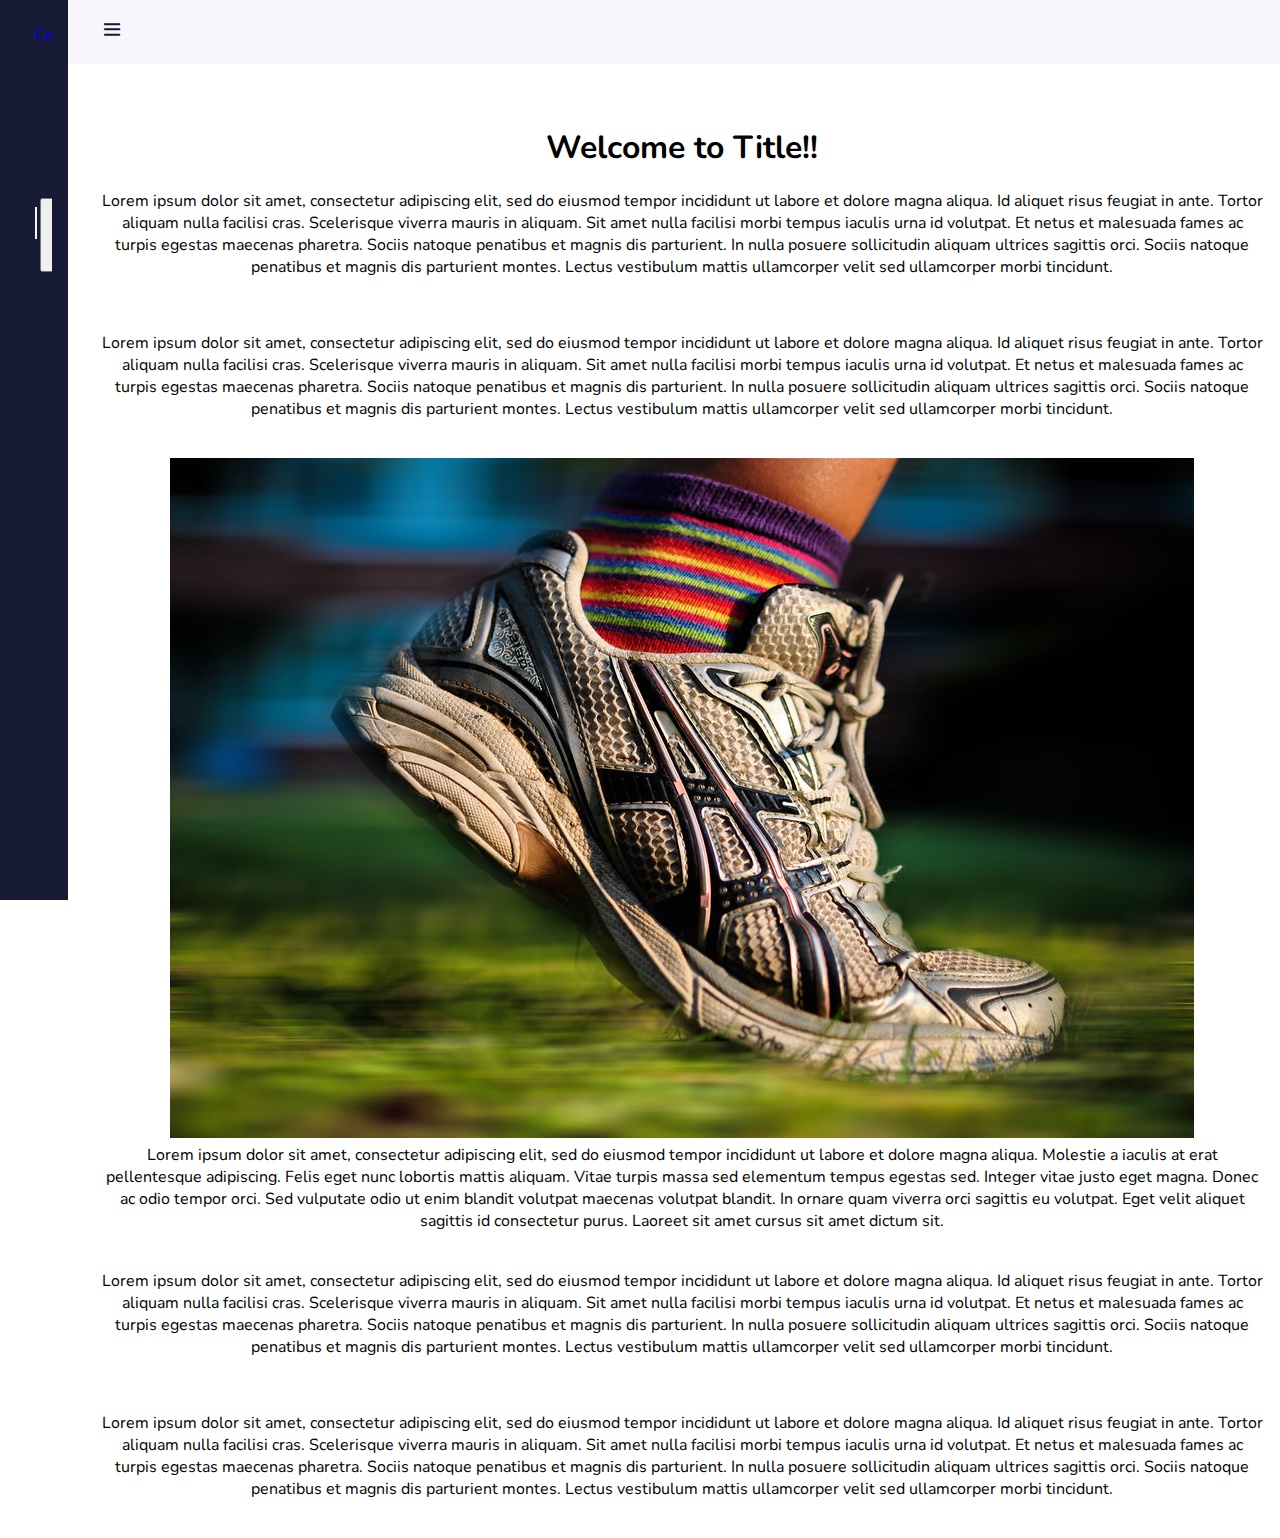
<file: mla.html>
<!DOCTYPE html>
<html lang="en">
  <head>
    <meta charset="UTF-8" />
    <meta http-equiv="X-UA-Compatible" content="IE=edge" />
    <meta name="viewport" content="width=device-width, initial-scale=1.0" />
    <title>Home</title>
    <!--custom css-->
    <link rel="stylesheet" href="resources.css" />
    <!--JavaScript-->
    <script src="srcipts/resources.js"></script>
    <!--Bootstrap CDN-->
    <link
      href="https://cdn.jsdelivr.net/npm/bootstrap@5.1.3/dist/css/bootstrap.min.css"
      rel="stylesheet"
      integrity="sha384-1BmE4kWBq78iYhFldvKuhfTAU6auU8tT94WrHftjDbrCEXSU1oBoqyl2QvZ6jIW3"
      crossorigin="anonymous"
    />
    <script
      src="https://cdn.jsdelivr.net/npm/bootstrap@5.1.3/dist/js/bootstrap.bundle.min.js"
      integrity="sha384-ka7Sk0Gln4gmtz2MlQnikT1wXgYsOg+OMhuP+IlRH9sENBO0LRn5q+8nbTov4+1p"
      crossorigin="anonymous"
    ></script>
    <!--BoxIcon CSS-->
    <link rel="stylesheet" href="https://unpkg.com/boxicons@2.1.2/css/boxicons.min.css"/>
  </head>
  <body id="body-pd">
    <!--sidebar content-->
      <!--header containing the toggle button-->
    <header class="header" id="header">
      <div class="header_toggle">
        <i class="bx bx-menu" id="header-toggle"></i>
      </div>
    </header>
      <!--navbar content-->
    <div class="l-navbar" id="nav-bar">
      <nav class="nav">
        <div class="flex-shrink-0" style="width: 280px;">
          <a href="/" class="d-flex align-items-center pb-3 mb-3 link-dark text-decoration-none border-bottom">
            <svg class="bi me-2" width="30" height="24"><use xlink:href="#bootstrap"/></svg>
            <span class="fs-5 fw-semibold">Collapsible</span>
          </a>
          <ul class="list-unstyled ps-0">
            <li>
              <a href="index.html" class="nav_link">
                <i class='bx bxs-home-smile nav_icon'></i>
                <span class="nav_name">Home</span>
              </a>
            </li>
            <li>
              <a href="calendar.html" class="nav_link">
                <i class='bx bxs-calendar nav_icon'></i>
                <span class="nav_name">Calendar</span>
              </a>
            </li>
            <li class="mb-1">
              <button class="btn btn-toggle align-items-center rounded collapsed" data-bs-toggle="collapse" data-bs-target="#orders-collapse" aria-expanded="false">  
                <a href="#" class="nav_link active" style="margin-left:-1vw">
                  <i class='bx bxs-group nav_icon'></i>
                  <span class="nav_name">Resources</span>
                </a>
              </button>
              <div class="collapse" id="orders-collapse" style="margin-top: -2vh">
                <ul class="btn-toggle-nav list-unstyled fw-normal pb-1 small">
                  <li><a href="tts.html" class="link-mine rounded">Text-to-Speech</a></li>
                  <li><a href="mla.html" class="link-mine rounded">Blog</a></li>
                  <li><a href="encyc.html" class="link-mine rounded">Encyclopedia</a></li>
                </ul>
              </div>
            </li>
          </ul>
        </div>
      </nav>
    </div>
    
    <!--Container Main start-->
    <div class="container main" style="margin-top: 14vh">
      <h1 class="pb-3">Welcome to Title!!</h1>
      <p>
        Lorem ipsum dolor sit amet, consectetur adipiscing elit, sed do eiusmod tempor incididunt ut labore et dolore magna aliqua. Id aliquet risus feugiat in ante. Tortor aliquam nulla facilisi cras. Scelerisque viverra mauris in aliquam. Sit amet nulla facilisi morbi tempus iaculis urna id volutpat. Et netus et malesuada fames ac turpis egestas maecenas pharetra. Sociis natoque penatibus et magnis dis parturient. In nulla posuere sollicitudin aliquam ultrices sagittis orci. Sociis natoque penatibus et magnis dis parturient montes. Lectus vestibulum mattis ullamcorper velit sed ullamcorper morbi tincidunt.
      </p>
      <br>
      <p>
        Lorem ipsum dolor sit amet, consectetur adipiscing elit, sed do eiusmod tempor incididunt ut labore et dolore magna aliqua. Id aliquet risus feugiat in ante. Tortor aliquam nulla facilisi cras. Scelerisque viverra mauris in aliquam. Sit amet nulla facilisi morbi tempus iaculis urna id volutpat. Et netus et malesuada fames ac turpis egestas maecenas pharetra. Sociis natoque penatibus et magnis dis parturient. In nulla posuere sollicitudin aliquam ultrices sagittis orci. Sociis natoque penatibus et magnis dis parturient montes. Lectus vestibulum mattis ullamcorper velit sed ullamcorper morbi tincidunt.
      </p>
      <br>
      <div class="col-md-12">
        <div class="pull-left"><img src="assets/shoe.jpg" alt="image of a person's foot in a tennis shoe"/></div>
        <div class="pull-left">Lorem ipsum dolor sit amet, consectetur adipiscing elit, sed do eiusmod tempor incididunt ut labore et dolore magna aliqua. Molestie a iaculis at erat pellentesque adipiscing. Felis eget nunc lobortis mattis aliquam. Vitae turpis massa sed elementum tempus egestas sed. Integer vitae justo eget magna. Donec ac odio tempor orci. Sed vulputate odio ut enim blandit volutpat maecenas volutpat blandit. In ornare quam viverra orci sagittis eu volutpat. Eget velit aliquet sagittis id consectetur purus. Laoreet sit amet cursus sit amet dictum sit.</div>
     </div>
     <br>
      <p>
        Lorem ipsum dolor sit amet, consectetur adipiscing elit, sed do eiusmod tempor incididunt ut labore et dolore magna aliqua. Id aliquet risus feugiat in ante. Tortor aliquam nulla facilisi cras. Scelerisque viverra mauris in aliquam. Sit amet nulla facilisi morbi tempus iaculis urna id volutpat. Et netus et malesuada fames ac turpis egestas maecenas pharetra. Sociis natoque penatibus et magnis dis parturient. In nulla posuere sollicitudin aliquam ultrices sagittis orci. Sociis natoque penatibus et magnis dis parturient montes. Lectus vestibulum mattis ullamcorper velit sed ullamcorper morbi tincidunt.
      </p>
      <br>
      <p>
        Lorem ipsum dolor sit amet, consectetur adipiscing elit, sed do eiusmod tempor incididunt ut labore et dolore magna aliqua. Id aliquet risus feugiat in ante. Tortor aliquam nulla facilisi cras. Scelerisque viverra mauris in aliquam. Sit amet nulla facilisi morbi tempus iaculis urna id volutpat. Et netus et malesuada fames ac turpis egestas maecenas pharetra. Sociis natoque penatibus et magnis dis parturient. In nulla posuere sollicitudin aliquam ultrices sagittis orci. Sociis natoque penatibus et magnis dis parturient montes. Lectus vestibulum mattis ullamcorper velit sed ullamcorper morbi tincidunt.
      </p>
      <br>
    </div>
  </body>
</html>
</file>
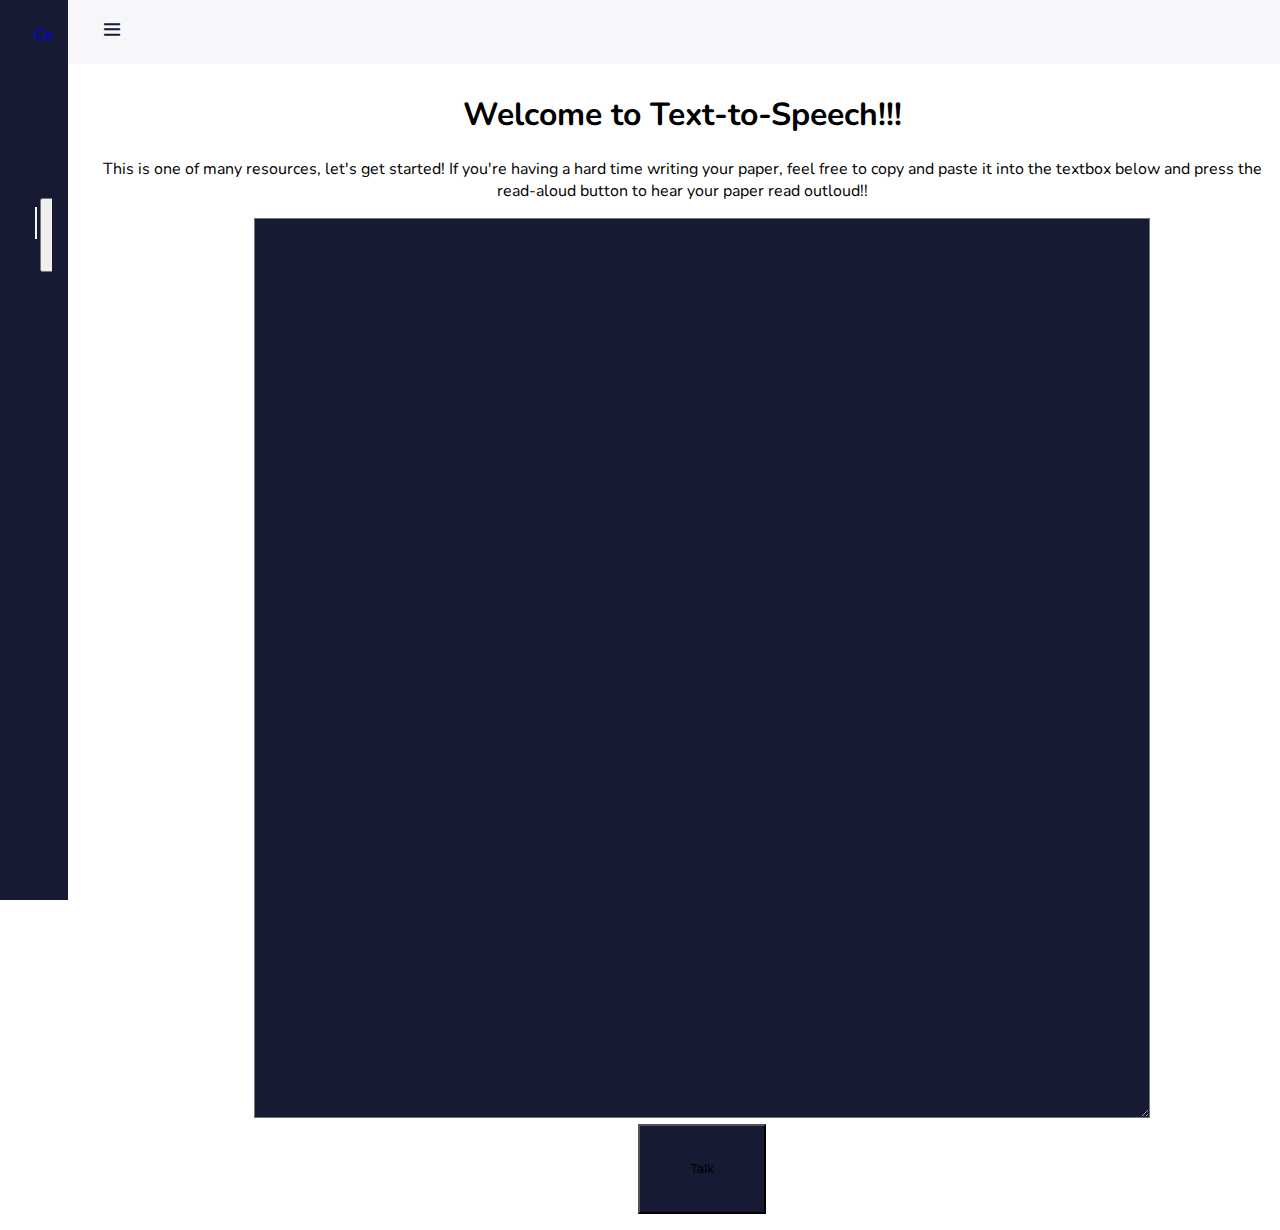
<file: tts.html>
<!DOCTYPE html>
<html lang="en">
  <head>
    <meta charset="UTF-8" />
    <meta http-equiv="X-UA-Compatible" content="IE=edge" />
    <meta name="viewport" content="width=device-width, initial-scale=1.0" />
    <title>Home</title>
    <!--custom css-->
    <link rel="stylesheet" href="resources.css" />
    <!--JavaScript-->
    <script src="srcipts/resources.js"></script>
    <!--Bootstrap CDN-->
    <link
      href="https://cdn.jsdelivr.net/npm/bootstrap@5.1.3/dist/css/bootstrap.min.css"
      rel="stylesheet"
      integrity="sha384-1BmE4kWBq78iYhFldvKuhfTAU6auU8tT94WrHftjDbrCEXSU1oBoqyl2QvZ6jIW3"
      crossorigin="anonymous"
    />
    <script
      src="https://cdn.jsdelivr.net/npm/bootstrap@5.1.3/dist/js/bootstrap.bundle.min.js"
      integrity="sha384-ka7Sk0Gln4gmtz2MlQnikT1wXgYsOg+OMhuP+IlRH9sENBO0LRn5q+8nbTov4+1p"
      crossorigin="anonymous"
    ></script>
    <!--BoxIcon CSS-->
    <link rel="stylesheet" href="https://unpkg.com/boxicons@2.1.2/css/boxicons.min.css"/>
  </head>
  <body id="body-pd">
    <!--sidebar content-->
      <!--header containing the toggle button-->
    <header class="header" id="header">
      <div class="header_toggle">
        <i class="bx bx-menu" id="header-toggle"></i>
      </div>
    </header>
      <!--navbar content-->
    <div class="l-navbar" id="nav-bar">
      <nav class="nav">
        <div class="flex-shrink-0" style="width: 280px;">
          <a href="/" class="d-flex align-items-center pb-3 mb-3 link-dark text-decoration-none border-bottom">
            <svg class="bi me-2" width="30" height="24"><use xlink:href="#bootstrap"/></svg>
            <span class="fs-5 fw-semibold">Collapsible</span>
          </a>
          <ul class="list-unstyled ps-0">
            <li>
              <a href="index.html" class="nav_link">
                <i class='bx bxs-home-smile nav_icon'></i>
                <span class="nav_name">Home</span>
              </a>
            </li>
            <li>
              <a href="calendar.html" class="nav_link">
                <i class='bx bxs-calendar nav_icon'></i>
                <span class="nav_name">Calendar</span>
              </a>
            </li>
            <li class="mb-1">
              <button class="btn btn-toggle align-items-center rounded collapsed" data-bs-toggle="collapse" data-bs-target="#orders-collapse" aria-expanded="false">  
                <a href="#" class="nav_link active" style="margin-left:-1vw">
                  <i class='bx bxs-group nav_icon'></i>
                  <span class="nav_name">Resources</span>
                </a>
              </button>
              <div class="collapse" id="orders-collapse" style="margin-top: -2vh">
                <ul class="btn-toggle-nav list-unstyled fw-normal pb-1 small">
                  <li><a href="tts.html" class="link-mine rounded">Text-to-Speech</a></li>
                  <li><a href="mla.html" class="link-mine rounded">Blog</a></li>
                  <li><a href="encyc.html" class="link-mine rounded">Encyclopedia</a></li>
                </ul>
              </div>
            </li>
          </ul>
        </div>
      </nav>
    </div>
    
    <!--Container Main start-->
    <div style="margin-top: 8%;" class="main">
      <h1>Welcome to Text-to-Speech!!!</h1>
      <p>This is one of many resources, let's get started! If you're having a hard time writing your paper, feel free to copy and paste it into the textbox below and press the read-aloud button to hear your paper read outloud!!</p>
      <div>
        <ul>
          <li>
            <textarea class="border border-3 border-secondary text-white" type="text" id="owo" style="width:70vw;height:100vh;background-color:#161b33"></textarea>
          </li>
          <li>
            <button id="talk" class="btn text-white mt-3 fs-5" onclick="talk()" style="background-color:#161b33;width:10vw;height:10vh;">Talk</button>
          </li>
        </ul>
      </div>
    </div>
  </body>
</html>
</file>
<file: resources.css>
/*styling for the navbar*/
@import url("https://fonts.googleapis.com/css2?family=Nunito:wght@400;600;700&display=swap");

:root {
  --header-height: 3rem;
  --nav-width: 68px;
  --first-color: #161b33;
  --first-color-light: #afa5d9;
  --white-color: #f7f6fb;
  --body-font: "Nunito", sans-serif;
  --normal-font-size: 1rem;
  --z-fixed: 100;
}

*,
::before,
::after {
  box-sizing: border-box;
}

body {
  position: relative;
  margin: var(--header-height) 0 0 0;
  padding: 0 1rem;
  font-family: var(--body-font);
  font-size: var(--normal-font-size);
  transition: 0.5s;
}

a {
  text-decoration: none !important;
}

.header {
  width: 100%;
  height: var(--header-height);
  position: fixed;
  top: 0;
  left: 0;
  display: flex;
  align-items: center;
  justify-content: space-between;
  padding: 0 1rem;
  background-color: var(--white-color);
  z-index: var(--z-fixed);
  transition: 0.5s;
}

.header_toggle {
  color: var(--first-color);
  font-size: 1.5rem;
  cursor: pointer;
}

.header_img {
  width: 35px;
  height: 35px;
  display: flex;
  justify-content: center;
  border-radius: 50%;
  overflow: hidden;
}

.header_img img {
  width: 40px;
}

.l-navbar {
  position: fixed;
  top: 0;
  left: -30%;
  width: var(--nav-width);
  height: 100vh;
  background-color: var(--first-color);
  padding: 0.5rem 1rem 0 0;
  transition: 0.5s;
  z-index: var(--z-fixed);
}

.nav {
  height: 100%;
  display: flex;
  flex-direction: column;
  justify-content: space-between;
  overflow: hidden;
}

.nav_logo,
.nav_link,
.nav_link2 {
  display: grid;
  grid-template-columns: max-content max-content;
  align-items: center;
  column-gap: 1rem;
  padding: 0.5rem 0 0.5rem 1.5rem;
}

.nav_logo {
  margin-bottom: 2rem;
}

.nav_logo-icon {
  font-size: 1.25rem;
  color: var(--white-color);
}

.nav_logo-name {
  color: var(--white-color);
  font-weight: 700;
}

.nav_link {
  position: relative;
  color: var(--first-color-light);
  margin-bottom: 1.5rem;
  transition: 0.3s;
}

.nav_link:hover,
.nav_link2:hover {
  color: var(--white-color);
}

.nav_icon {
  font-size: 1.75rem;
}

.show {
  left: 0;
}

.body-pd {
  padding-left: calc(var(--nav-width) + 1rem);
}

.active {
  color: var(--white-color);
}

.active::before {
  content: "";
  position: absolute;
  left: 0;
  width: 2px;
  height: 32px;
  background-color: var(--white-color);
}

.height-100 {
  height: 100vh;
}

@media screen and (min-width: 768px) {
  body {
    margin: calc(var(--header-height) + 1rem) 0 0 0;
    padding-left: calc(var(--nav-width) + 2rem);
  }

  .header {
    height: calc(var(--header-height) + 1rem);
    padding: 0 2rem 0 calc(var(--nav-width) + 2rem);
  }

  .header_img {
    width: 40px;
    height: 40px;
  }

  .header_img img {
    width: 45px;
  }

  .l-navbar {
    left: 0;
    padding: 1rem 1rem 0 0;
  }

  .show {
    width: calc(var(--nav-width) + 156px);
  }

  .body-pd {
    padding-left: calc(var(--nav-width) + 188px);
  }
}

.link-mine{
  color: var(--first-color-light);
  margin-left: 5vw;
  font-size: 1rem;
  padding-bottom: 2vh;
}
.link-mine:hover{
  color: white;
}

/*universal main class*/
.main{
  text-align: center;
}

/*tts.html styling*/
*{
  list-style: none;
}
</file>
